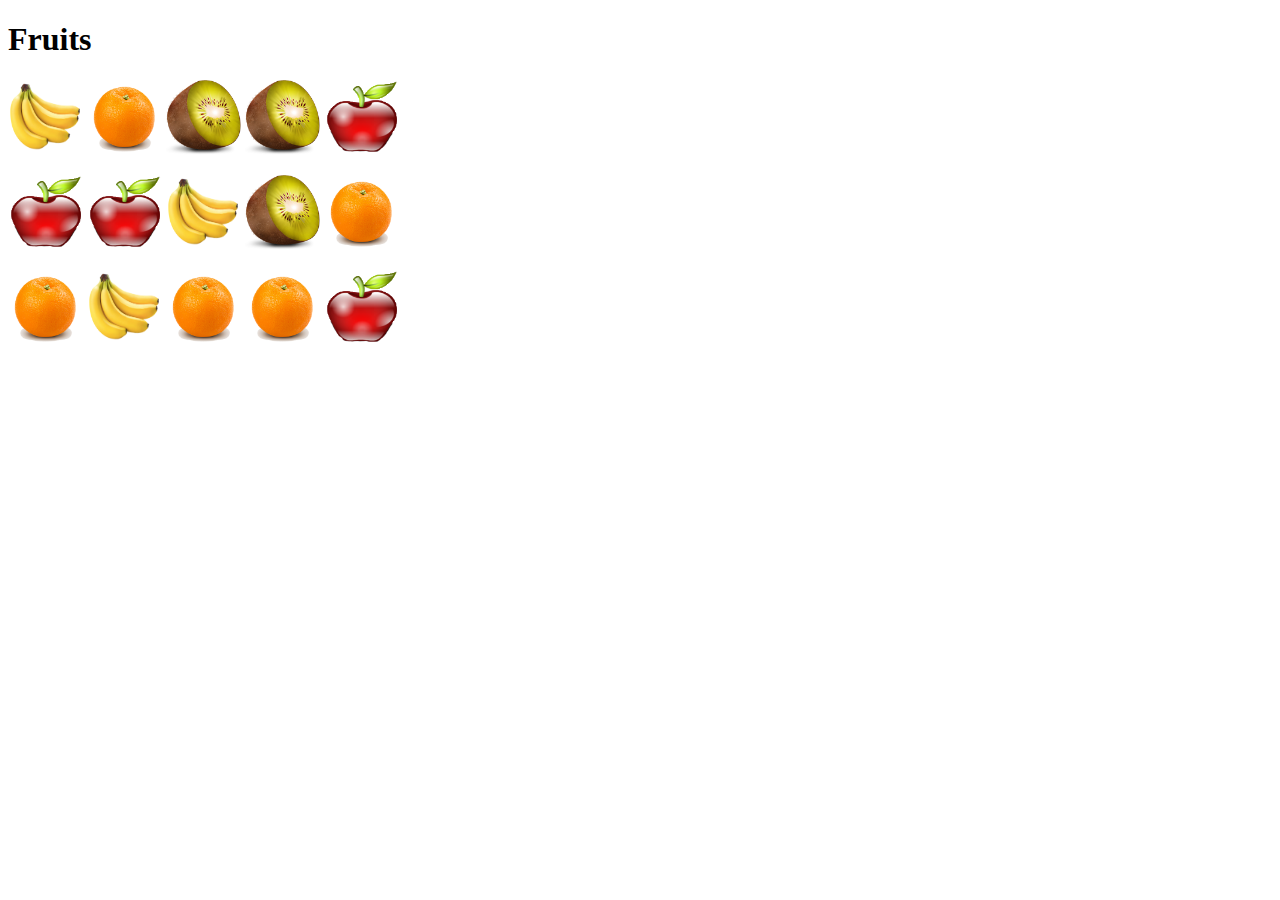
<file: HTML & CSS Basics/fruits.html>
<!DOCTYPE html>
<html lang="en">
    <head>
        <meta charset="UTF-8">
        <Title>Fruits</Title>
    </head>
    <body>
        <h1>Fruits</h1>
        <p>
            <img src="images/banana.png" alt="banana" height="75" width="75">
            <img src="images/orange.png" alt="orange" height="75" width="75">
            <img src="images/kiwi.png" alt="kiwi" height="75" width="75">
            <img src="images/kiwi.png" alt="kiwi" height="75" width="75">
            <img src="images/apple.png" alt="apple" height="75" width="75">
        </p>
        <p>
            <img src="images/apple.png" alt="apple" height="75" width="75">
            <img src="images/apple.png" alt="apple" height="75" width="75">
            <img src="images/banana.png" alt="banana" height="75" width="75">
            <img src="images/kiwi.png" alt="kiwi" height="75" width="75">
            <img src="images/orange.png" alt="orange" height="75" width="75">
        </p>
        <p>
            <img src="images/orange.png" alt="orange" height="75" width="75">
            <img src="images/banana.png" alt="banana" height="75" width="75">
            <img src="images/orange.png" alt="orange" height="75" width="75">
            <img src="images/orange.png" alt="orange" height="75" width="75">
            <img src="images/apple.png" alt="apple" height="75" width="75">  
        </p>
    </body>
</html>
</file>
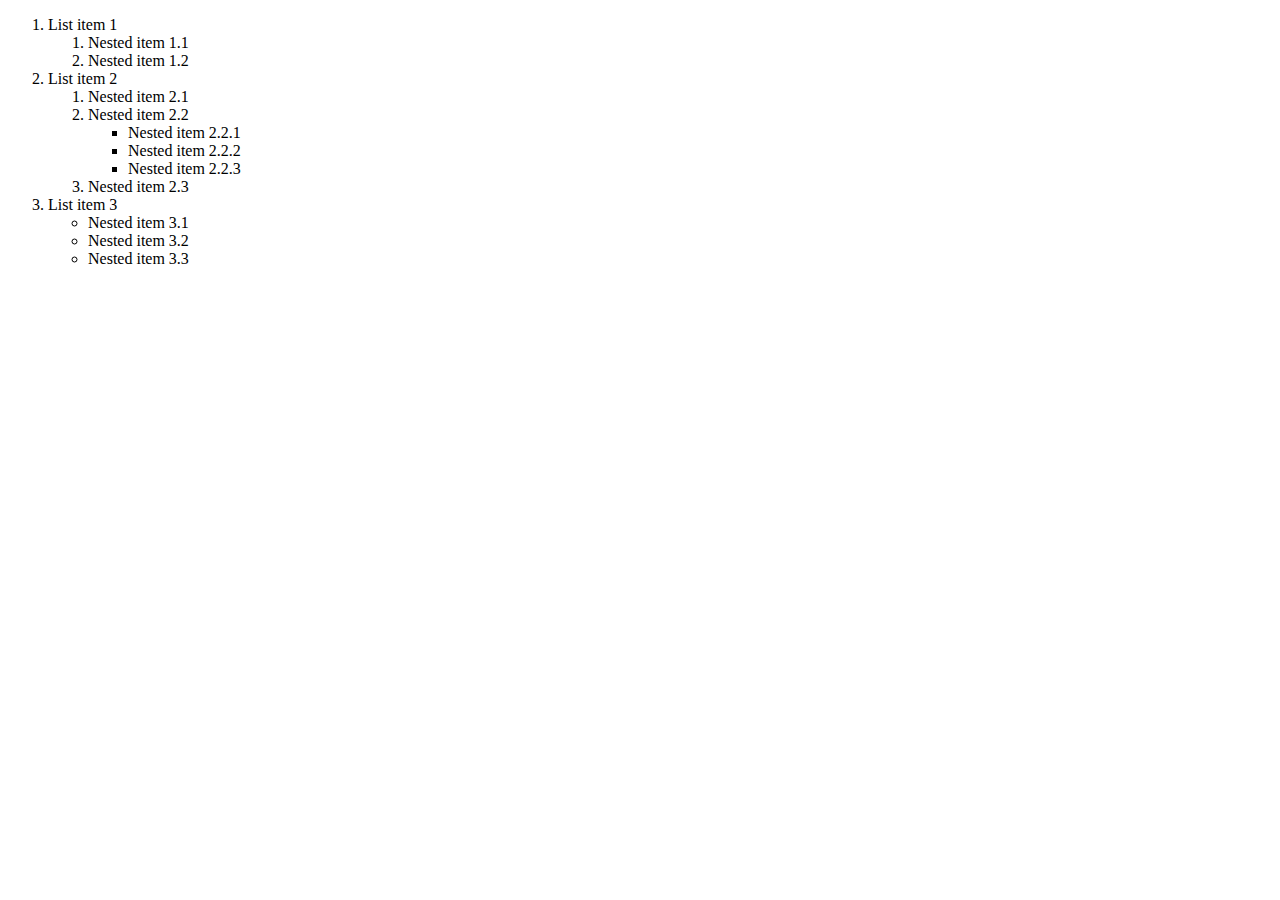
<file: HTML & CSS Basics/lists.html>
<!DOCTYPE html>
<html lang="en">
    <head>
        <meta charset="UTF-8">
        <title>HTML lists</title>
    </head>
    <body>
        <ol>
            <li>List item 1
                <ol>
                    <li>Nested item 1.1</li>
                    <li>Nested item 1.2</li>
                </ol>
            </li>
            <li>List item 2
                <ol>
                    <li>Nested item 2.1</li>
                    <li>Nested item 2.2
                        <ul type="square">
                            <li>Nested item 2.2.1</li>
                            <li>Nested item 2.2.2</li>
                            <li>Nested item 2.2.3</li>
                        </ul>
                    </li>
                    <li>Nested item 2.3</li>
                </ol>
            </li>
            <li>List item 3
                <ul type="circle">
                    <li>Nested item 3.1</li>
                    <li>Nested item 3.2</li>
                    <li>Nested item 3.3</li>
                </ul>
            </li>
        </ol>
    </body>
</html>
</file>
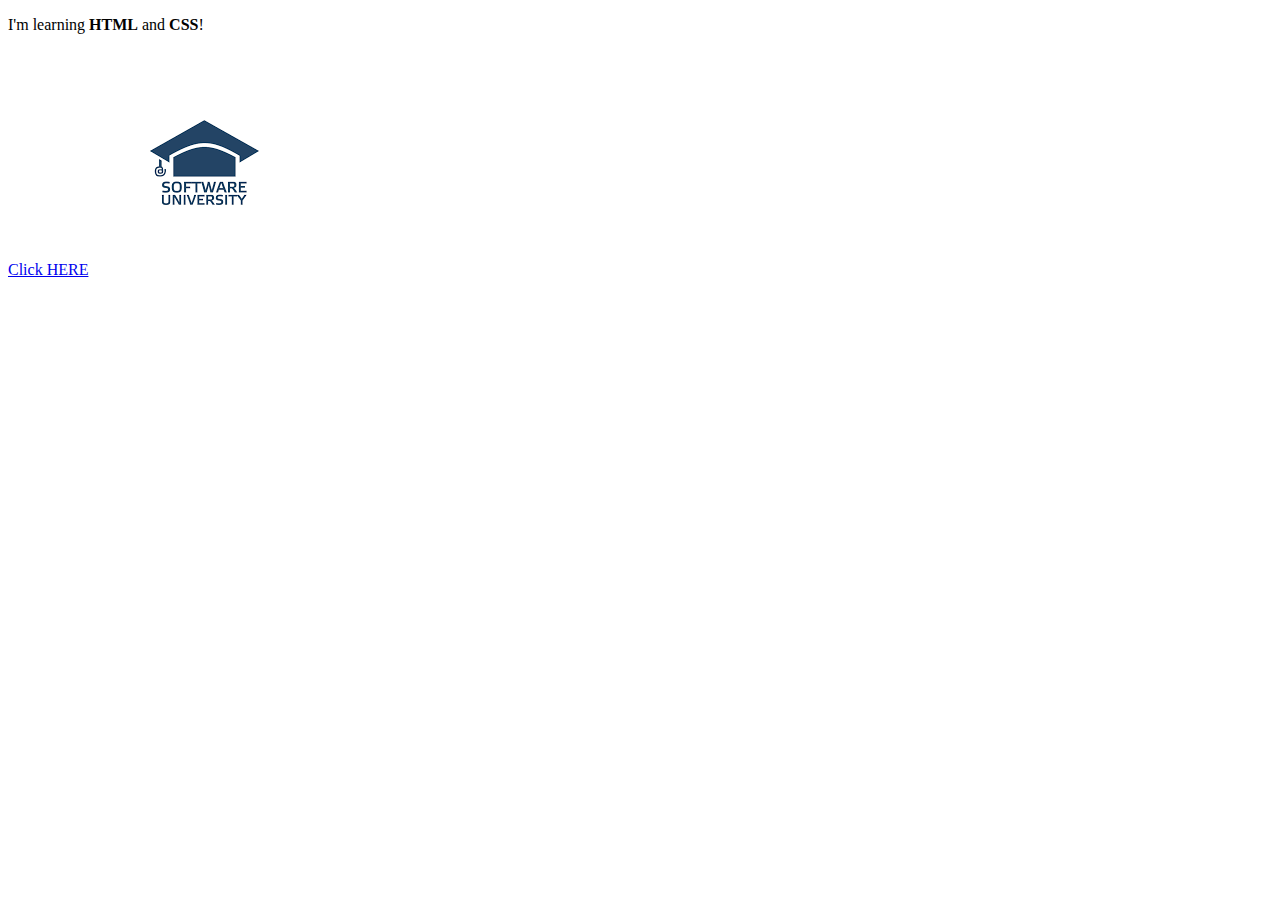
<file: HTML & CSS Basics/Welcome.html>
<!DOCTYPE html>
<html lang="en">
    <head>
        <meta charset="UTF-8">
        <title>Welcome</title>
    </head>
    <body>
        <!--структура на уеб страница - елементи-->
        <p>I'm learning <strong>HTML</strong> and <strong>CSS</strong>!</p>
        <a href="https://softuni.bg">Click HERE</a>
        <img src="softuni.png"></img>
    </body>
</html>
</file>
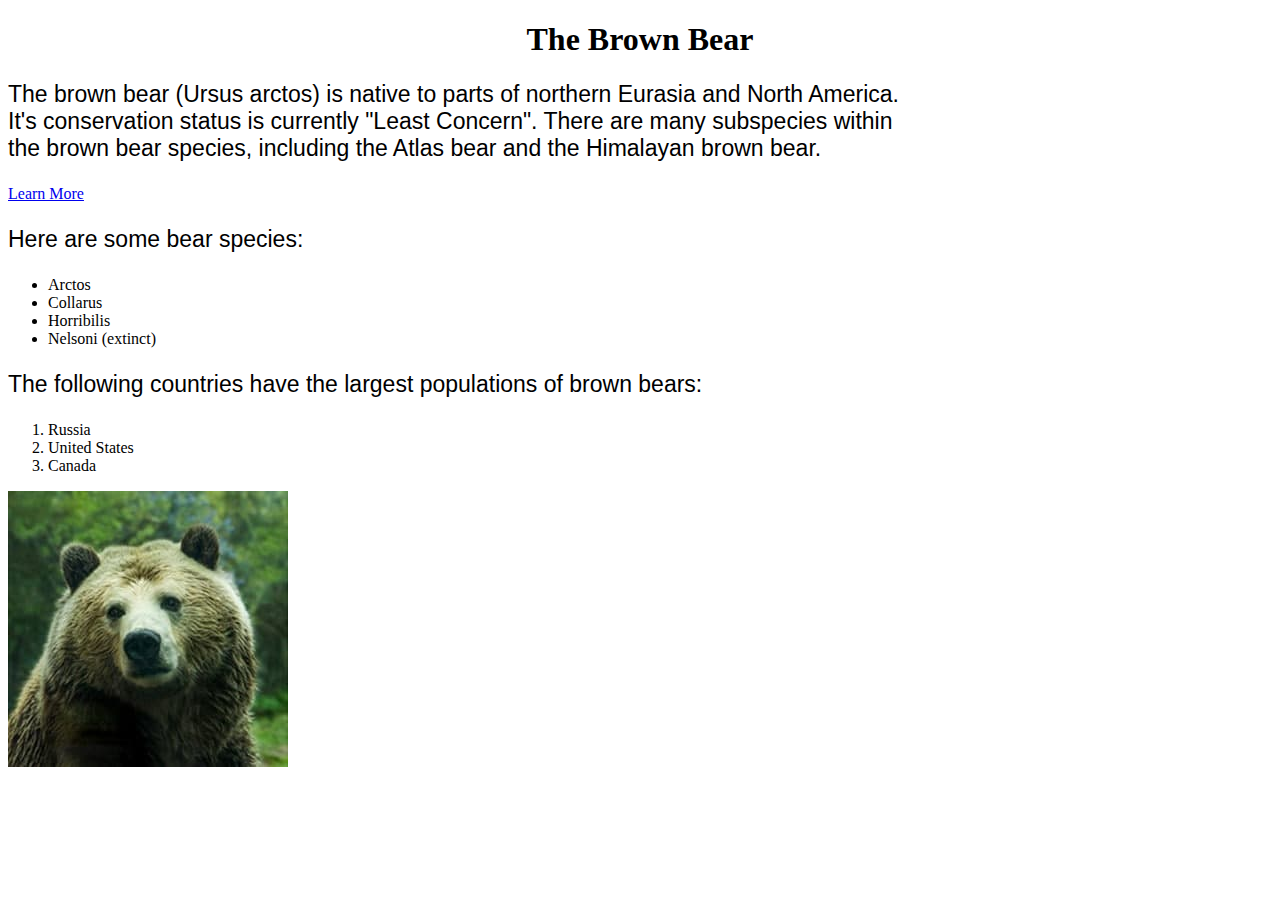
<file: HTML & CSS Basics/wiki.html>
<!DOCTYPE html>
<html lang="en">
    <head>
        <meta charset="UTF-8">
        <title>The Brown Bear</title>
        <!-- <style>
            Вграден CSS
        </style> -->
        <link rel="stylesheet" type="text/css" href="style.css">
    </head>
    <body>
        <h1>The Brown Bear</h1>
        <p class="blueParagraph">The brown bear (Ursus arctos) is native to parts of northern Eurasia and North America.<br>
            It's conservation status is currently "Least Concern". There are many subspecies within<br>
            the brown bear species, including the Atlas bear and the Himalayan brown bear.</p>

        <a href="https://en.wikipedia.org/wiki/Brown_bear">Learn More</a>

        <p>Here are some bear species:</p>
        <ul>
            <li>Arctos</li>
            <li>Collarus</li>
            <li>Horribilis</li>
            <li>Nelsoni (extinct)</li>
        </ul>

        <p>The following countries have the largest populations of brown bears:</p>
        <ol>
            <li>Russia</li>
            <li>United States</li>
            <li>Canada</li>
        </ol>
        <img src="images/bear.jpg">
    </body>
</html>
</file>
<file: HTML & CSS Basics/style.css>
h1 {
    text-align: center;
}

p {
    font-family: Helvetica;
    font-size: 23px;
}

p.blueParagraph {
    color: black
}
</file>
